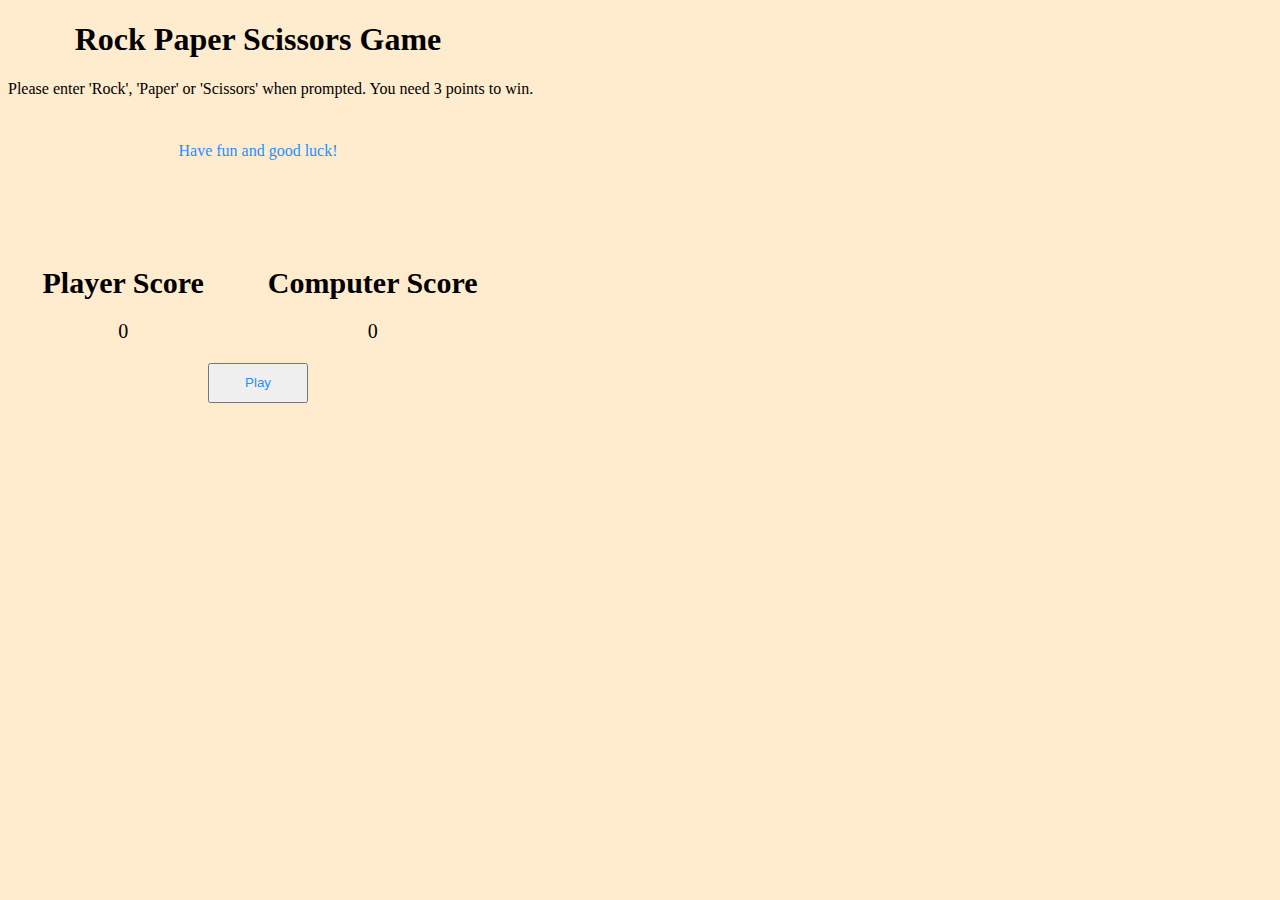
<file: index.html>
<!DOCTYPE html>
<html>
    <head>
        <meta charset="utf-8">
        <title>Rock Paper Scissors</title>
        <link rel="stylesheet" href="style.css">
    </head>
    <body>
        <h1>Rock Paper Scissors Game</h1>
        <p>Please enter 'Rock', 'Paper' or 'Scissors' when prompted. You need 3 points to win.</p><br/>
        <div id="canvas">
            <p id="roundResult"></p>
            <p id="endGame"></p>
            <div id="resetButton"></div><br/>
            <div id="gameDisplay"></div>
            <div id="playerDiv"><h2>Player Score</h2></div>
            <div id="computerDiv"><h2>Computer Score</h2></div><br/>
            <button id="playButton">Play</button>
        </div>
        
        <script src="script.js"></script>
    </body>
</html>
</file>
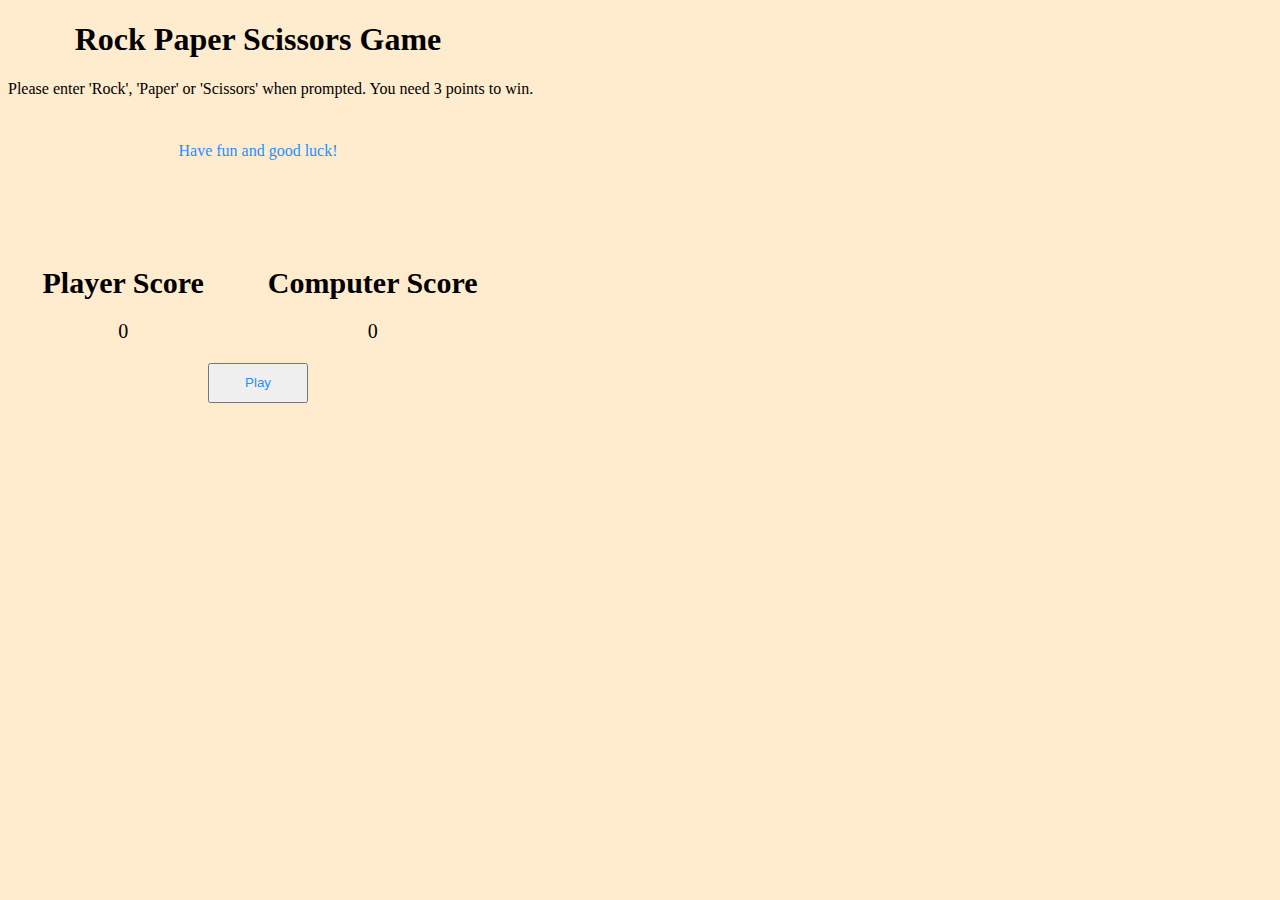
<file: main.html>
<!DOCTYPE html>
<html>
    <head>
        <meta charset="utf-8">
        <title>Rock Paper Scissors</title>
        <link rel="stylesheet" href="style.css">
    </head>
    <body>
        <h1>Rock Paper Scissors Game</h1>
        <p>Please enter 'Rock', 'Paper' or 'Scissors' when prompted. You need 3 points to win.</p><br/>
        <div id="canvas">
            <p id="roundResult"></p>
            <p id="endGame"></p>
            <div id="resetButton"></div><br/>
            <div id="gameDisplay"></div>
            <div id="playerDiv"><h2>Player Score</h2></div>
            <div id="computerDiv"><h2>Computer Score</h2></div><br/>
            <button id="playButton">Play</button>
        </div>
        
        <script src="main.js"></script>
    </body>
</html>
</file>
<file: style.css>
body {
 background-color: blanchedalmond;
}

body h1 {
    width: 500px;
    text-align: center;
}

#canvas {
    width: 500px;
    text-align: center;
}

#roundResult {
    font: "oblique 20px serif";
    color: DodgerBlue;
    margin: 10px;
}

#gameDisplay {
    display: inline-block;
    height: 150px;
}

#playerDiv {
    display: inline-block;
    font-size: 20px;
    margin: 10px;
}

#playerDiv h2 {
    margin: 20px;
}

#computerDiv {
    display: inline-block;
    font-size: 20px;
    margin: 10px;
}

#computerDiv h2 {
    margin: 20px;
}

#playButton {
    height: 40px;
    width: 100px;
    margin: 10px;
    color: DodgerBlue;
}
</file>
